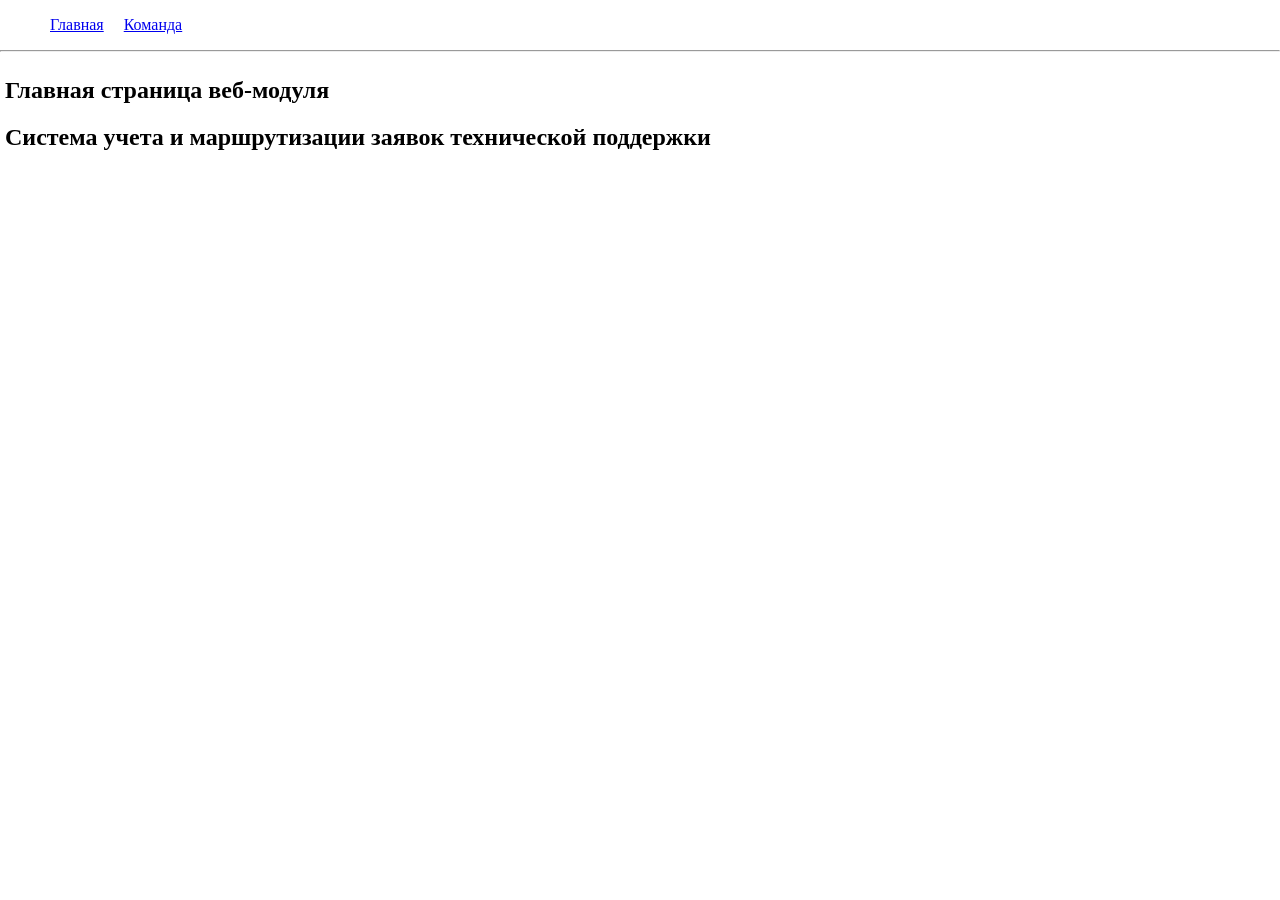
<file: site/index.html>
<!DOCTYPE html>
<html>
    <head>
        <link rel="stylesheet" href="style.css">
        <meta charset="UTF-8">
        <title>Главная</title>
    </head>
    <body>
        <header>
            <ul>
                <li><a href="index.html" title="Главная проекта">Главная</a></li>
                <li><a href="team.html" title="Наша команда">Команда</a></li>
            </ul>
        </header>
        <hr style="margin: 0;">
        <main>
            <section>
                <h1>Главная страница веб-модуля<br><h2>Система учета и маршрутизации заявок технической поддержки</h2></h1>
            </section>
        </main>
    </body>
</html>
</file>
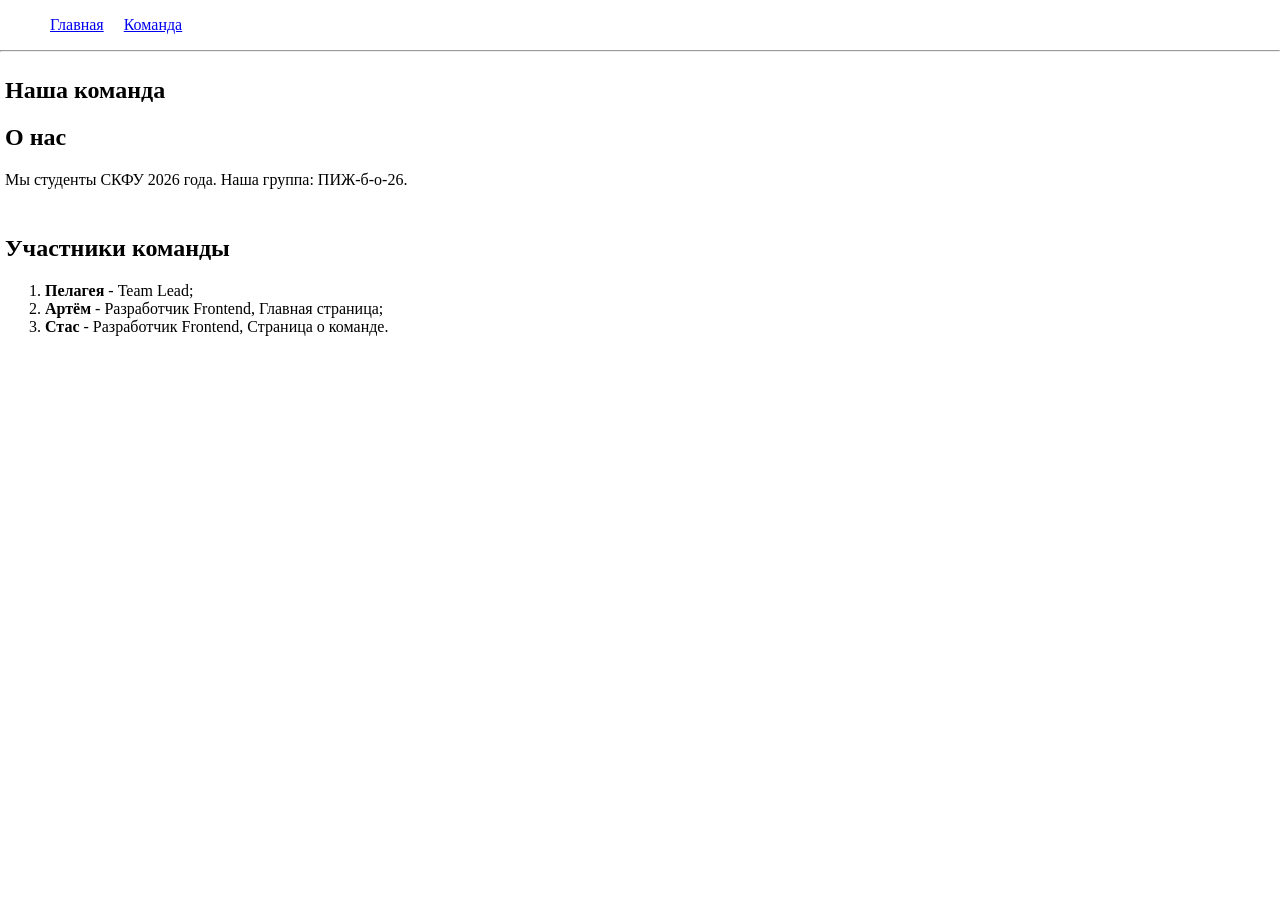
<file: site/team.html>
<!DOCTYPE html>
<html lang="ru">
    <head>
        <link rel="stylesheet" href="style.css">
        <meta charset="UTF-8">
        <meta name="viewport" content="width=device-width, initial-scale=1.0">
        <title>Разработчики проекта</title>
    </head>
    <body>
        <header>
            <nav>
                <ul>
                    <li><a href="index.html" title="Главная проекта">Главная</a></li>
                    <li><a href="team.html" title="Наша команда">Команда</a></li>
                </ul>
            </nav>
        </header>
        <hr>
        <main>
            <section>
                <h1>Наша команда</h1>
                <h2>О нас</h2>
                <p>
                    Мы студенты СКФУ 2026 года. Наша группа: ПИЖ-б-о-26.
                </p>
            </section>

            <section>
                <h2>Участники команды</h2>
                <ol>
                    <li><strong>Пелагея</strong> - Team Lead;</li>
                    <li><strong>Артём</strong> - Разработчик Frontend, Главная страница;</li>
                    <li><strong>Стас</strong> - Разработчик Frontend, Страница о команде.</li>
                </ol>
            </section>
            
        </main>
    </body>
</html>
</file>
<file: site/style.css>
body {
    margin: 0;
}

section {
    padding: 5px;
}

header, header ul {
    list-style: none;
    display: flex;
}
header ul li {
    margin: 0px 10px;
}

hr {
    margin: 0;
}
</file>
